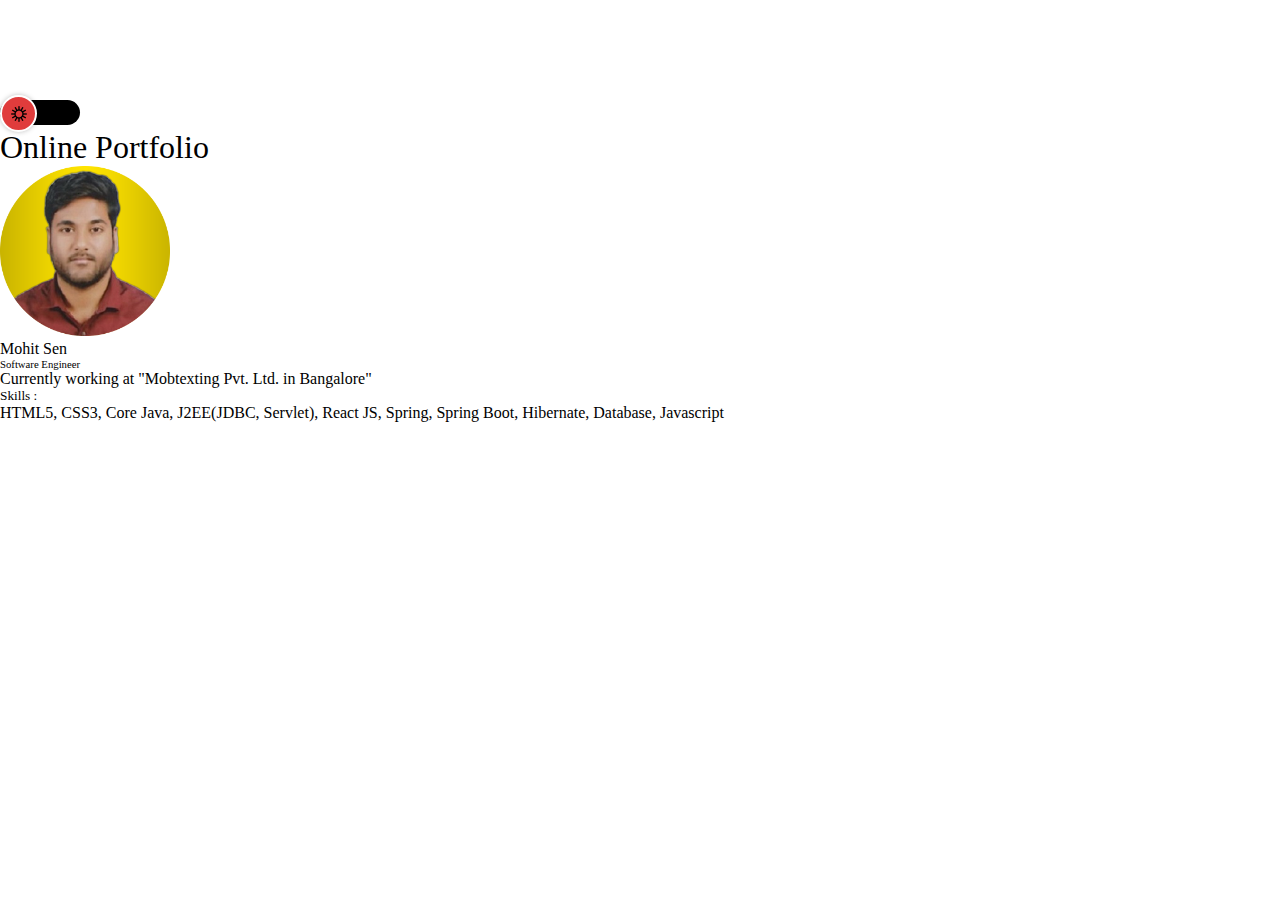
<file: index.html>
<!DOCTYPE html>
<html lang="en">
<head>
    <meta charset="UTF-8">
    <meta http-equiv="X-UA-Compatible" content="IE=edge">
    <meta name="viewport" content="width=device-width, initial-scale=1.0">
    <link rel="stylesheet" href="./styles.css">
    <link href="https://cdn.jsdelivr.net/npm/bootstrap@5.1.3/dist/css/bootstrap.min.css" rel="stylesheet" integrity="sha384-1BmE4kWBq78iYhFldvKuhfTAU6auU8tT94WrHftjDbrCEXSU1oBoqyl2QvZ6jIW3" crossorigin="anonymous">
    <title>Online Portfolio</title>
</head>
<body class="bg-img">
    <div class="container">
        <section class="places invert-color-section">

        </section>
        <div class="tx-dec">
            <div class="row">
                <div class="col-md-12 mt-4 nav justify-content-end">
                    <input type="checkbox" id="toggle" onclick="toggleIndexPageTheme()">
                    <label for="toggle" class="button btn-bg-color-dark"></label>
                </div>
            </div>
            <div class="row">
                <div class="col-md-3"></div>
                <div class="col-md-6 d-flex justify-content-center">
                    <h1 class="tx-dec">Online Portfolio</h1>  
                </div>
                <div class="col-md-3"></div>
            </div>
            <div class="row mt-3 justify-content-center">
                <div class="col-md-2">
                </div>
                <div class="col-md-8 bg-white p-2 bg-opacity-25 rounded transparent border border-danger">
                    <div class="row m-4">
                        <div class="col-md-6 d-flex justify-content-center">
                            <img src="./images/mohit.jpg" class="rounded-circle img-size" alt="mohit">
                        </div>
                        <div class="col-md-6 p-1 float-end">
                            <h4 class="tx-dec">Mohit Sen</h3>
                            <h6 class="tx-dec">Software Engineer</h6>
                            <p class="tx-dec">
                               Currently working at "Mobtexting Pvt. Ltd. in Bangalore" 
                            </p>
                        </div>
                    </div>
                    <div class="row m-4 border-top border-danger">
                        <div class="col-md-12">
                            <h5 class="tx-dec">Skills :</h5>
                            <p class="tx-dec">HTML5, CSS3, Core Java, J2EE(JDBC, Servlet), React JS, Spring, Spring Boot, Hibernate, Database, Javascript</p>
                        </div>
                    </div>
                </div>
                <div class="col-md-2">
                </div>
            </div>
            <div class="row"></div>
        </div>
    </div>

    <script src="./myscript.js"></script>
</body>
</html>
</file>
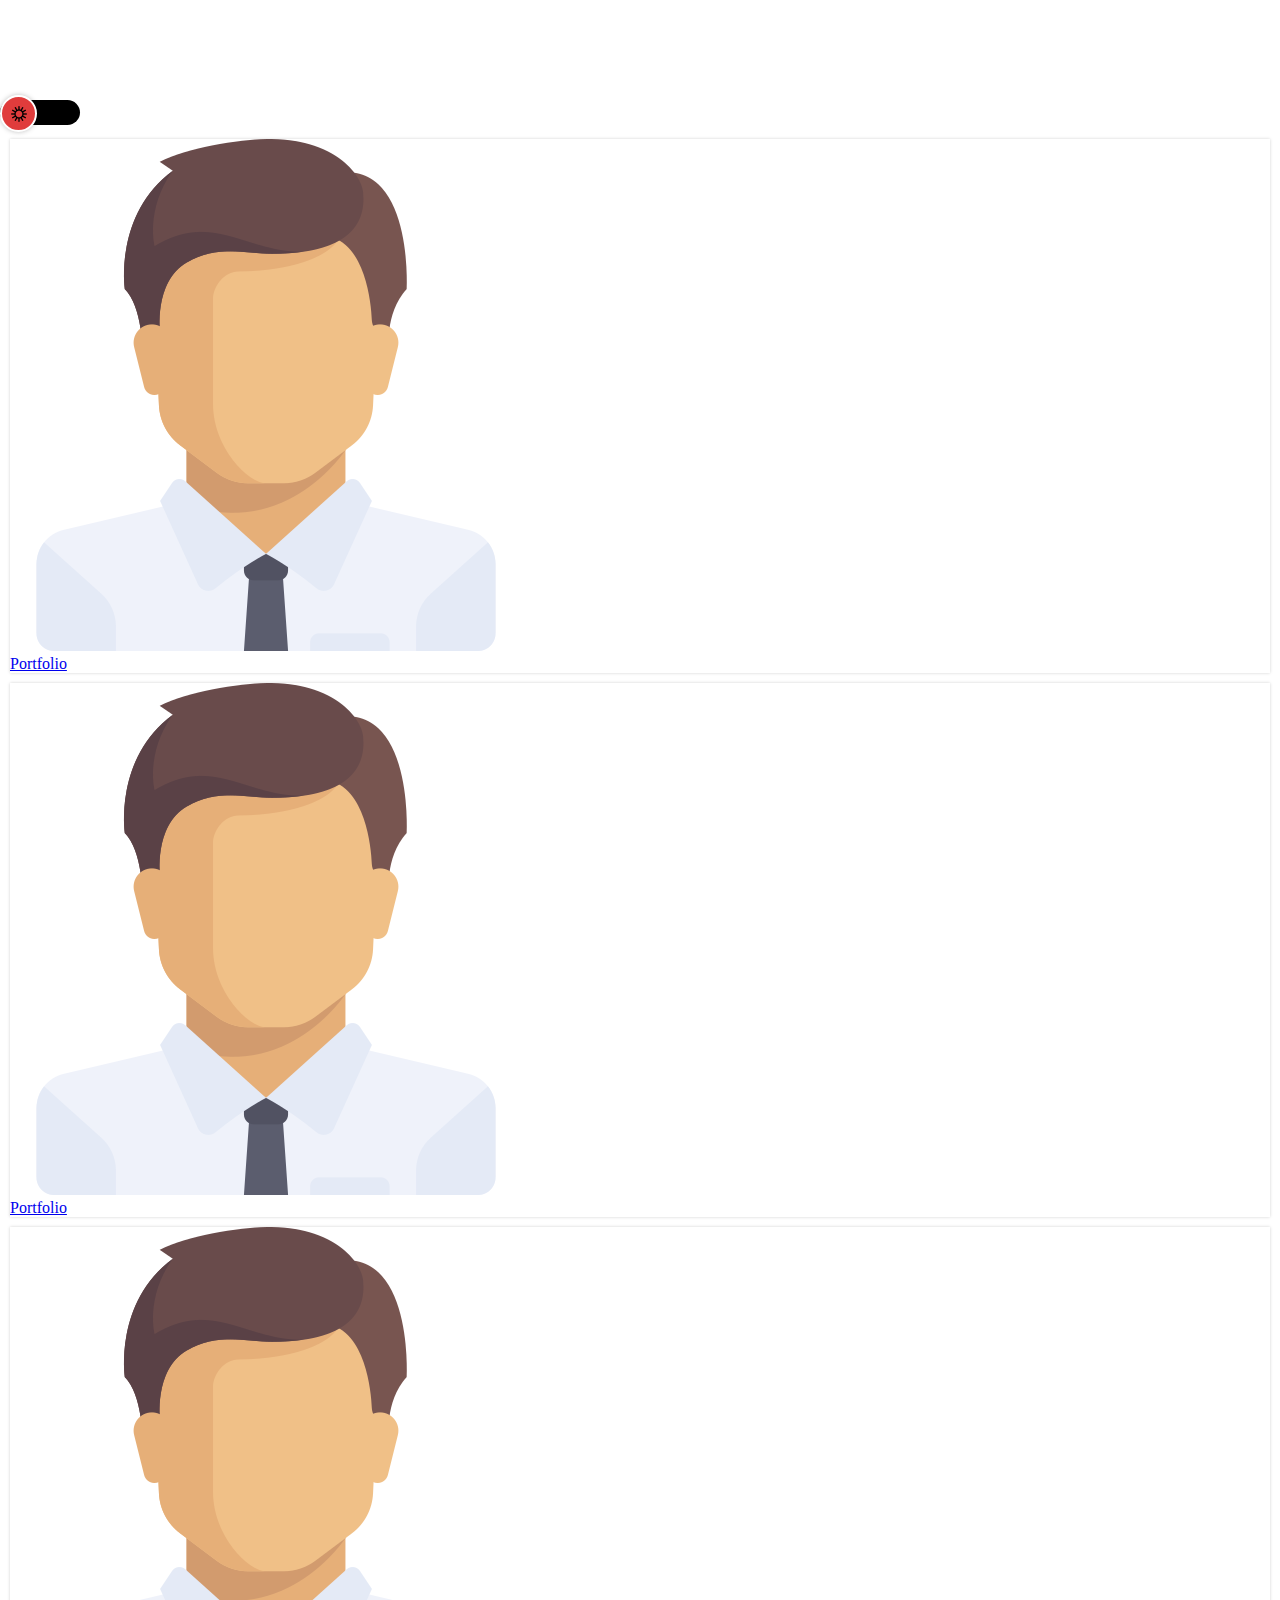
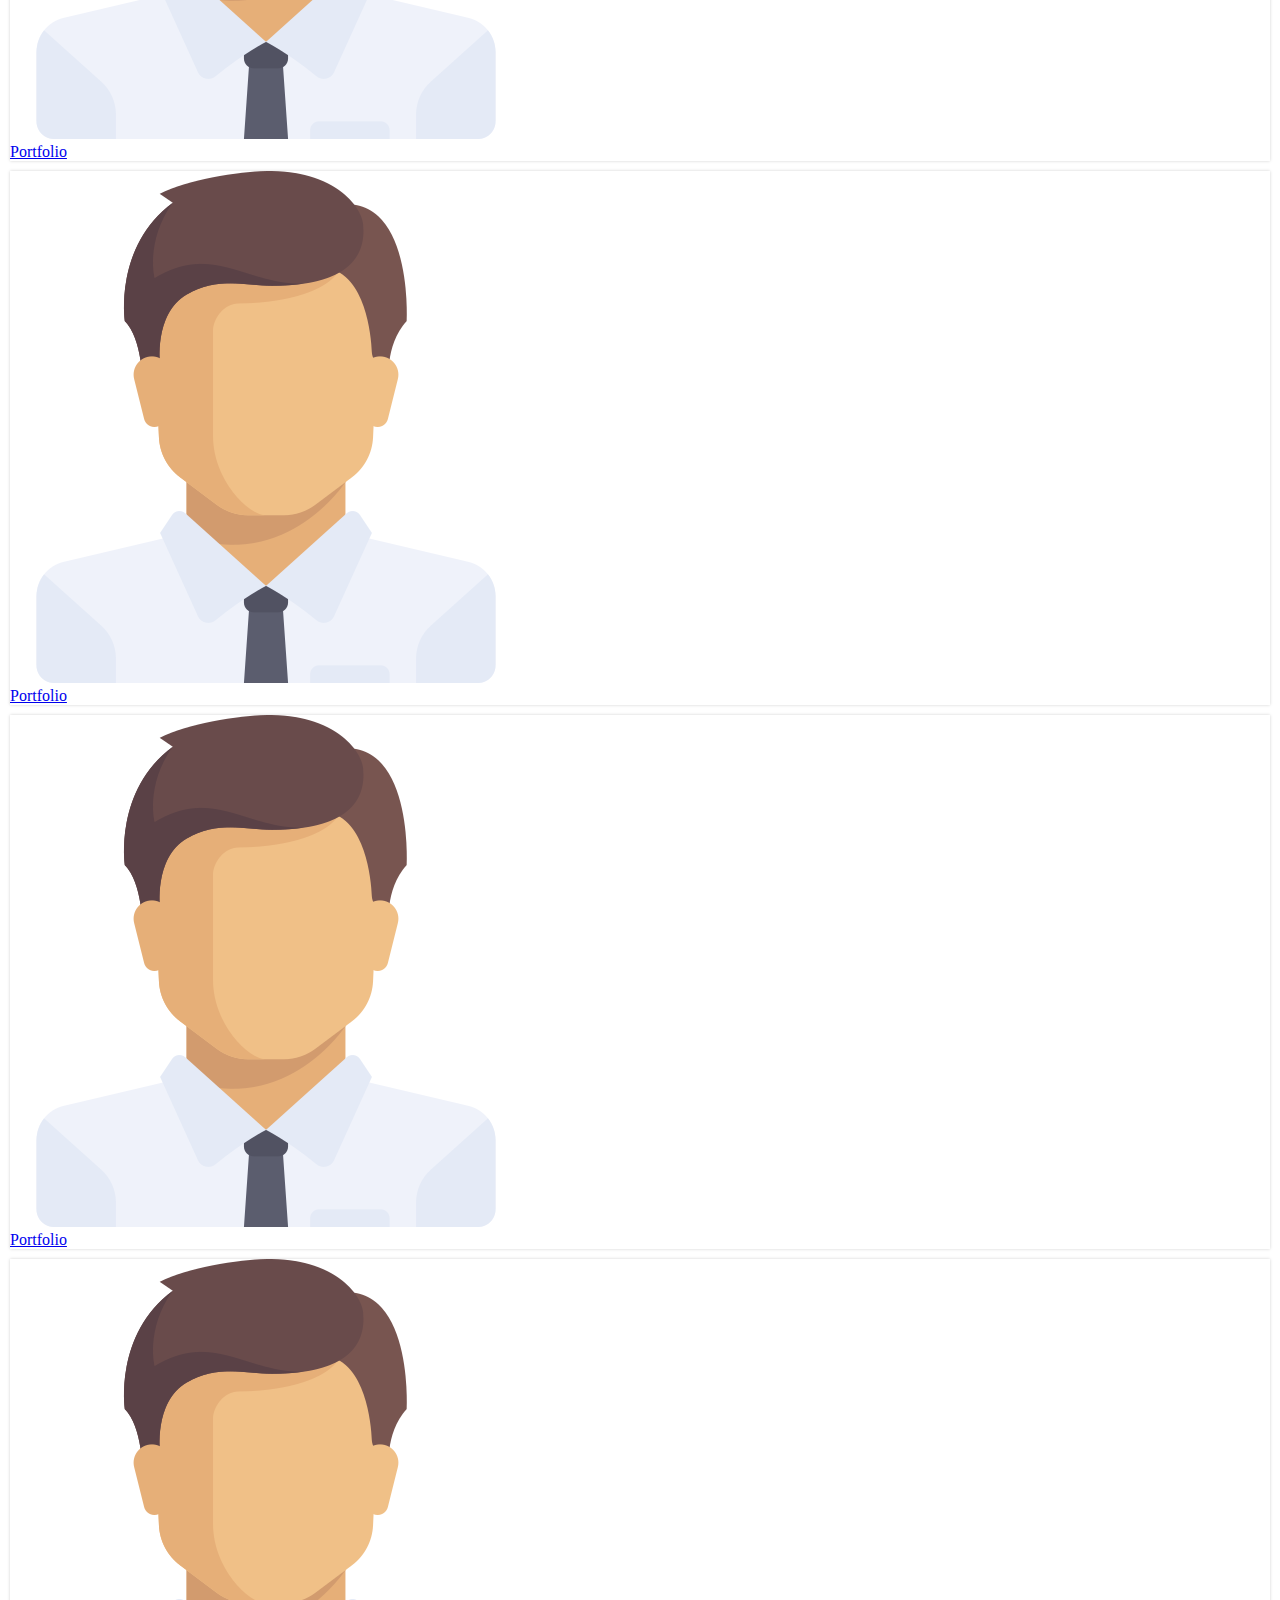
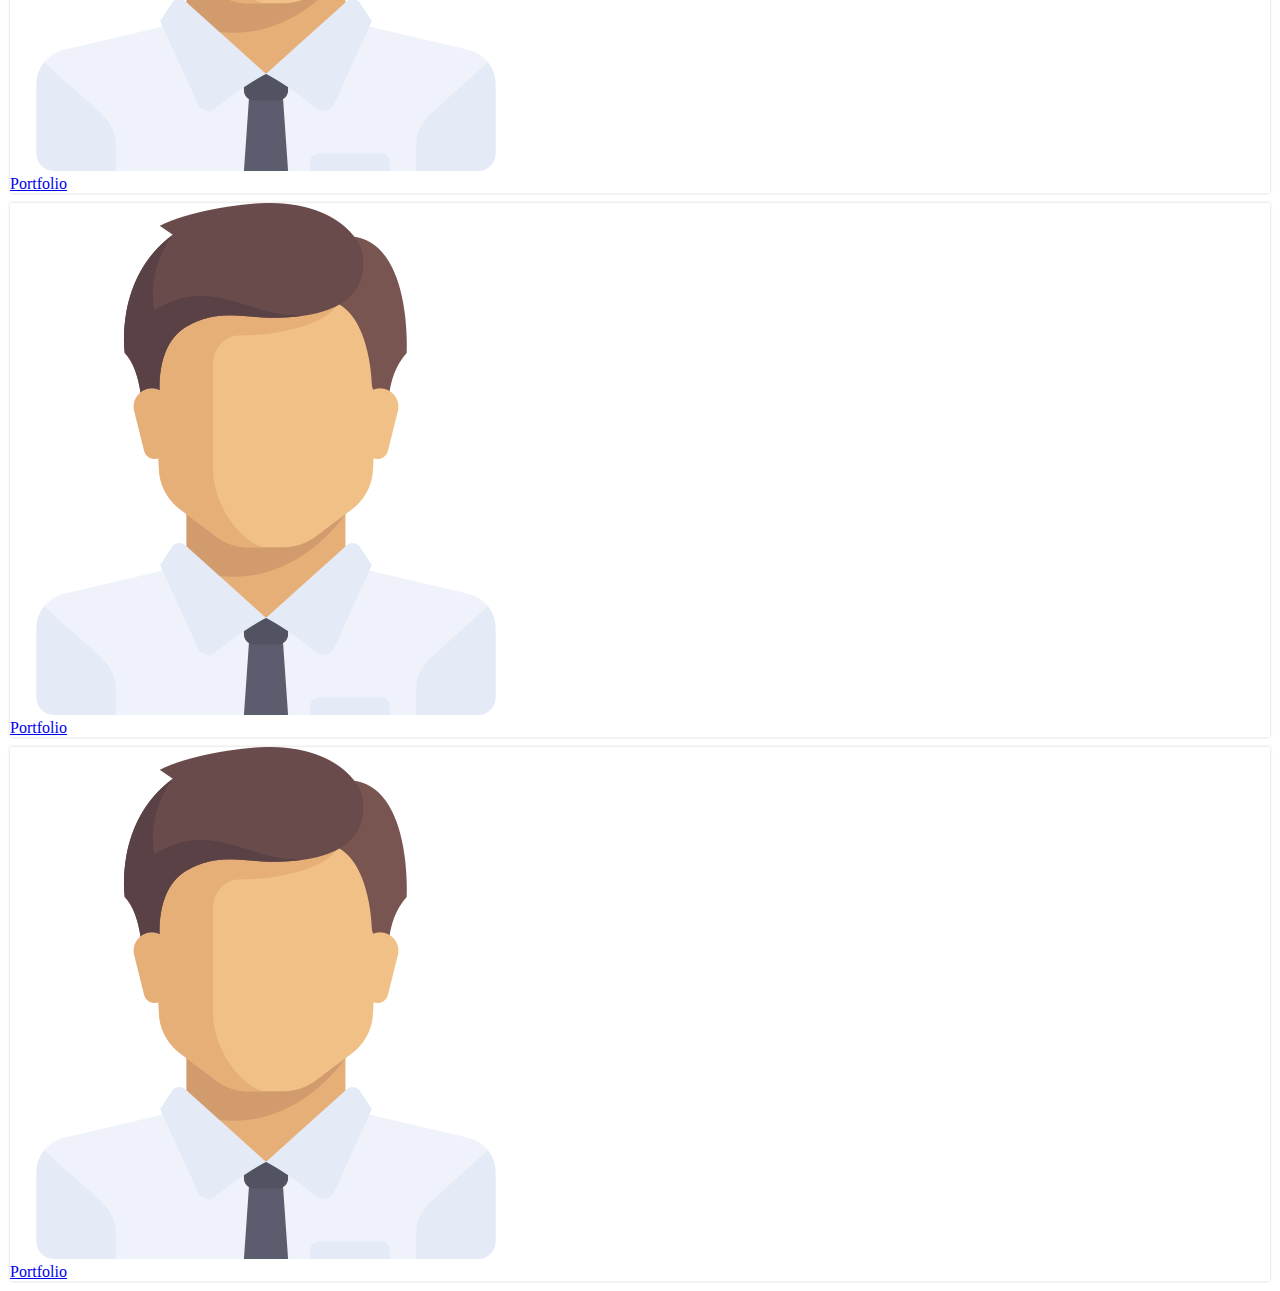
<file: cardpages.html>
<!DOCTYPE html>
<html lang="en">
<head>
    <meta charset="UTF-8">
    <meta http-equiv="X-UA-Compatible" content="IE=edge">
    <meta name="viewport" content="width=device-width, initial-scale=1.0">
    <link rel="stylesheet" href="./styles.css">
    <link href="https://cdn.jsdelivr.net/npm/bootstrap@5.1.3/dist/css/bootstrap.min.css" rel="stylesheet" integrity="sha384-1BmE4kWBq78iYhFldvKuhfTAU6auU8tT94WrHftjDbrCEXSU1oBoqyl2QvZ6jIW3" crossorigin="anonymous">
    <title>Online Portfolio</title>
</head>
<body class="bg-img">
    <div class="container">
        <section class="places invert-color-section">

        </section>
       <div class=""> 
            <div class="row">
                <div class="col-md-12 mt-4 nav justify-content-end">
                    <input type="checkbox" id="toggle" onclick="toggleCardsPageTheme()">
                    <label for="toggle" class="button btn-bg-color-dark"></label>
                </div>
            </div>
            <div class="row mt-5">
                <div class="col-md-3">
                    <div class="card card-gap place-img">
                        <img class="card-img-top card-img" src="./images/portfolio3.png" alt="online-portfolio">
                        <div class="card-body">
                            <div class="">
                                <h4 class="card-title"></h4>
                                <p class="card-text"></p>
                                <a href="./index.html" class="btn btn-primary">Portfolio</a>
                            </div>
                        </div>
                    </div>
                </div>
                <div class="col-md-3">
                    <div class="card card-gap place-img">
                        <img class="card-img-top card-img" src="./images/portfolio3.png" alt="online-portfolio">
                        <div class="card-body">
                            <div class="">
                                <h4 class="card-title"></h4>
                                <p class="card-text"></p>
                                <a href="#" class="btn btn-primary">Portfolio</a>
                            </div>
                        </div>
                    </div>
                </div>
                <div class="col-md-3">
                    <div class="card card-gap place-img">
                        <img class="card-img-top card-img" src="./images/portfolio3.png" alt="online-portfolio">
                        <div class="card-body">
                            <div class="">
                                <h4 class="card-title"></h4>
                                <p class="card-text"></p>
                                <a href="#" class="btn btn-primary">Portfolio</a>
                            </div>
                        </div>
                    </div>
                </div>
                <div class="col-md-3">
                    <div class="card card-gap place-img">
                        <img class  ="card-img-top card-img" src="./images/portfolio3.png" alt="online-portfolio">
                        <div class="card-body">
                            <div class="">
                                <h4 class="card-title"></h4>
                                <p class="card-text"></p>
                                <a href="#" class="btn btn-primary">Portfolio</a>
                            </div>
                        </div>
                    </div>
                </div>
            </div>
            <div class="row">

            </div>
            <div class="row">

            </div>
        </div>
        <div class=""> 
            <div class="row mt-5">
                <div class="col-md-3">
                    <div class="card card-gap place-img">
                        <img class="card-img-top card-img" src="./images/portfolio3.png" alt="online-portfolio">
                        <div class="card-body">
                            <div class="">
                                <h4 class="card-title"></h4>
                                <p class="card-text"></p>
                                <a href="./index.html" class="btn btn-primary">Portfolio</a>
                            </div>
                        </div>
                    </div>
                </div>
                <div class="col-md-3">
                    <div class="card card-gap place-img">
                        <img class="card-img-top card-img" src="./images/portfolio3.png" alt="online-portfolio">
                        <div class="card-body">
                            <div class="">
                                <h4 class="card-title"></h4>
                                <p class="card-text"></p>
                                <a href="#" class="btn btn-primary">Portfolio</a>
                            </div>
                        </div>
                    </div>
                </div>
                <div class="col-md-3">
                    <div class="card card-gap place-img">
                        <img class="card-img-top card-img" src="./images/portfolio3.png" alt="online-portfolio">
                        <div class="card-body">
                            <div class="">
                                <h4 class="card-title"></h4>
                                <p class="card-text"></p>
                                <a href="#" class="btn btn-primary">Portfolio</a>
                            </div>
                        </div>
                    </div>
                </div>
                <div class="col-md-3">
                    <div class="card card-gap place-img">
                        <img class  ="card-img-top card-img" src="./images/portfolio3.png" alt="online-portfolio">
                        <div class="card-body">
                            <div class="">
                                <h4 class="card-title"></h4>
                                <p class="card-text"></p>
                                <a href="#" class="btn btn-primary" onclick="addCustomizedCard()">Portfolio</a>
                            </div>
                        </div>
                    </div>
                </div>
            </div>
            <div class="row">

            </div>
            <div class="row">

            </div>
        </div>
    </div>
    <script src="./myscript.js"></script>
</body>
</html>
</file>
<file: styles.css>
*{
    margin: 0px;
    padding: 0px;
    box-sizing: border-box;
}

.bg-img-body {
    background-image: url('./images/hacker.jpg');
    background-repeat: no-repeat;
    background-position: center center;
    background-attachment: fixed;
    -webkit-background-size: cover;
    -moz-background-size: cover;
    -o-background-size: cover;
    background-size: cover;
}
.tx-dec {
    font-family: Segeo UI;
    font-weight: 400;
}
.places {
    width: 100%;
    padding: 50px;
    background-color: rgb(36, 35, 35);
}

.transparent:hover {
   opacity: 60%;
   transition: 0.3s;
}

.img-size {
    width: 170px;
    height: auto;
}

.inv-txt-clr {
    color: #fff;
}
.invert-color-container {
    background-color: #fff;
}
.invert-color-section{
    background-color: #fff;
}
.invert-color-swipe{
    background-color: #000;
}

/* Cards Page CSS */
.place-card {
    width: 100%;
    height: 300px;
    background-color: yellow;
}

.place-img {
    transition: .9s ease-in-out ;
    cursor: pointer;
    box-shadow: 0 0 3px lightgray;
}

.card-gap{
    margin: 10px 10px;
}
.card-img:hover {
    transform: scale(1.02);
}
#toggle {
    display: none;
}


.btn-bg-color-white {
    background-color: #fff;
}
.btn-bg-color-dark {
    background-color: #000;
}
.button{
    display: inline-block;
    width: 80px;
    height: 25px;
    border-radius: 30px;
    position: relative;
    cursor: pointer;
}

.button::after{
    content: url(./images/sun.png);
    width: 33px;
    height: 33px;
    background-color: #e03c3c;
    border: 2px solid #fff;
    border-radius: 50%;
    box-shadow: 0 0 5px rgba(0, 0, 0, .25);
    position: absolute;
    top: -5px;
    left: 0;
    display: grid;
    place-content: center;
    line-height: 0;
    -webkit-transition: .9s linear;
    -moz-transition: .9s linear;
    -ms-transition: .9s linear;
    -o-transition: .9s linear;
    transition: .9s linear;
    transform: 6s ease-in;
    

}
#toggle:checked + .button::after{
    content: url(./images/moon.png);
    background-color: #1f257f;
    transform: translateX(50px) rotate(360deg);
}
</file>
